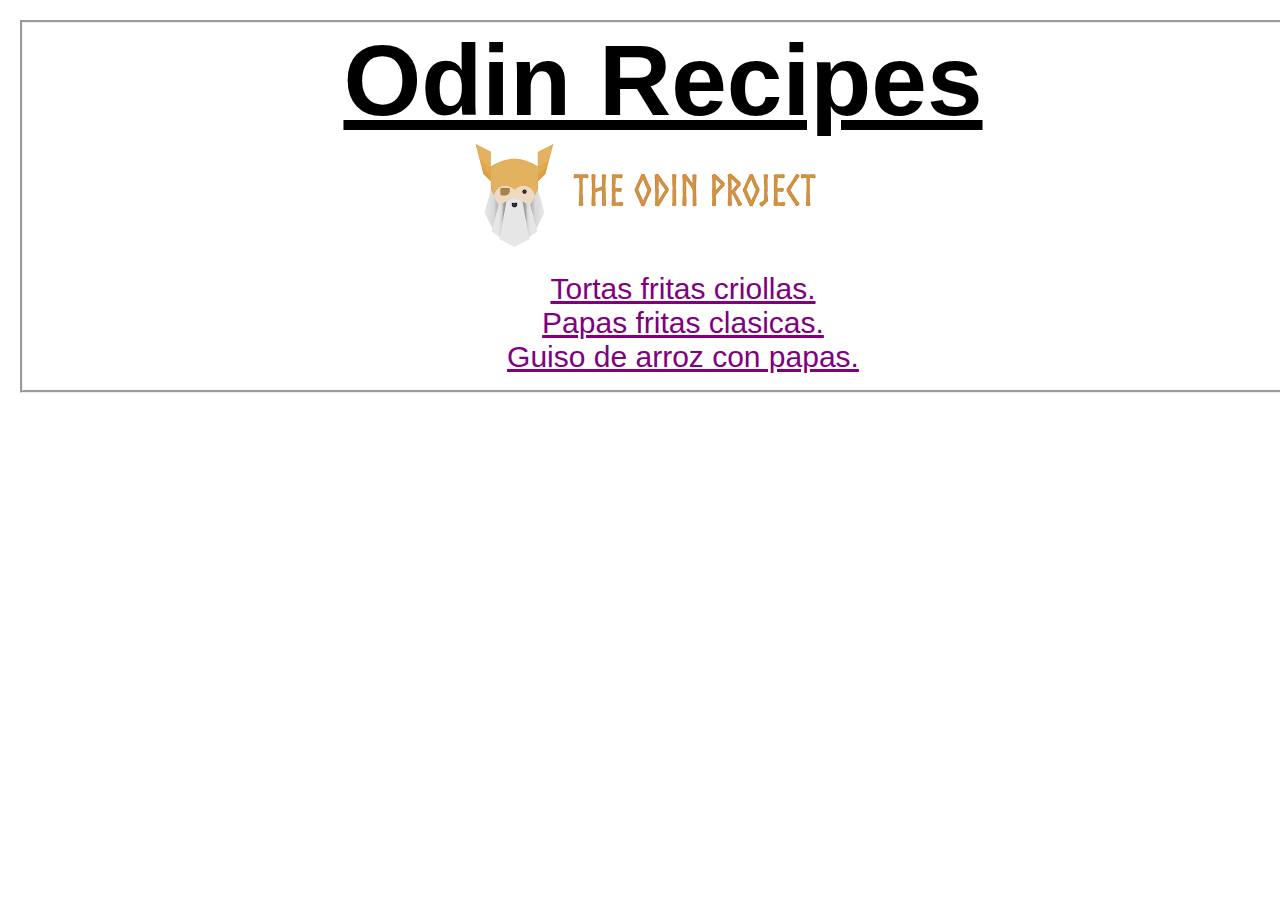
<file: index.html>
<!DOCTYPE html>
<html lang="en">
    <head>
        <meta charset="utf-8">
        <title>Homepage | Odin Recipes</title>
        <link href="style.css" rel="stylesheet">
    </head>
    <body>
        <div class="homepage-container">
            <h1>Odin Recipes</h1>
            <img src="img/odin.png">
            <ul>
                <li><a href="./recipes/tortas-fritas.html" target="_blank">Tortas fritas criollas.</a></li>
                <li><a href="./recipes/papas-fritas.html" target="_blank">Papas fritas clasicas.</a></li>
                <li><a href="./recipes/guiso-arroz.html" target="_blank">Guiso de arroz con papas.</a></li>
            </ul>
        </div>
        
    </body>
</html>
</file>
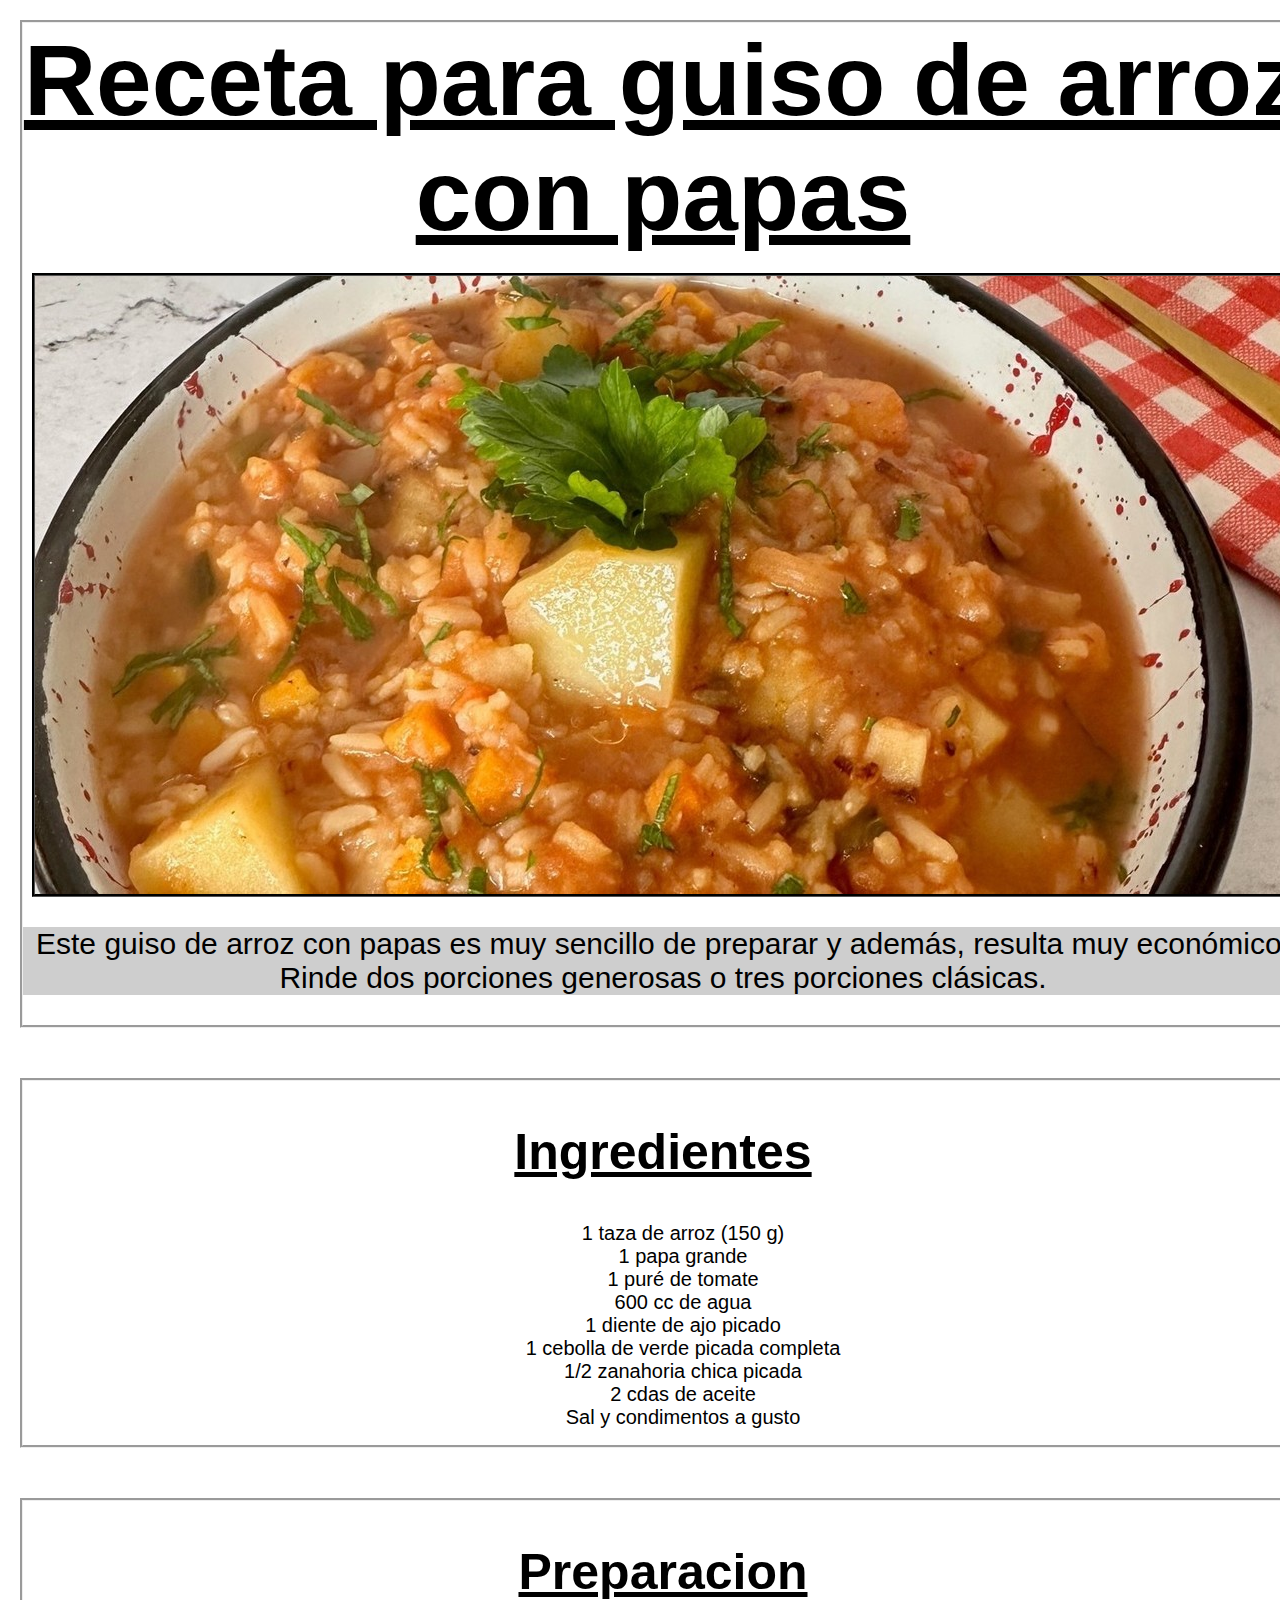
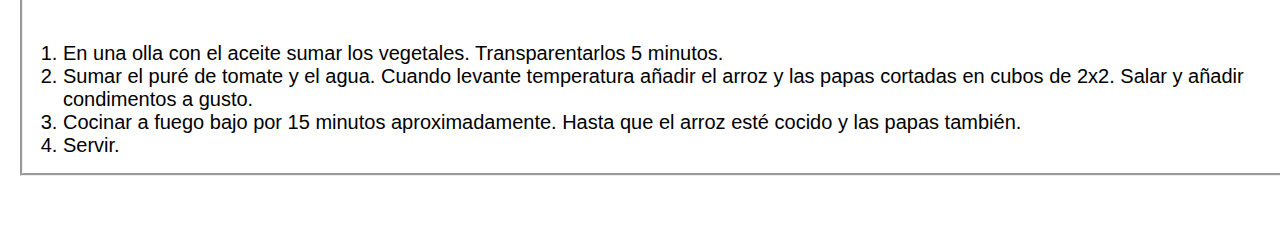
<file: recipes/guiso-arroz.html>
<!DOCTYPE html>
<html lang="en">
<head>
    <meta charset="UTF-8">
    <meta name="viewport" content="width=device-width, initial-scale=1.0">
    <link href="../style.css" rel="stylesheet">
    <title>Guiso de arroz con papas | Odin Recipes</title>
</head>
<body>
    <div class="intro-container">
        <h1>Receta para guiso de arroz con papas</h1>
        <img src="../img/guisoarroz.jpg">
        <p>Este guiso de arroz con papas es muy sencillo de preparar y además, resulta muy económico. Rinde dos porciones generosas o tres porciones clásicas.</p>
    </div>
    <div class="ingredients-container">
        <h2>Ingredientes</h2>
        <ul>
            <li>1 taza de arroz (150 g)</li>
            <li>1 papa grande</li>
            <li>1 puré de tomate</li>
            <li>600 cc de agua</li>
            <li>1 diente de ajo picado</li>
            <li>1 cebolla de verde picada completa</li>
            <li>1/2 zanahoria chica picada</li>
            <li>2 cdas de aceite</li>
            <li>Sal y condimentos a gusto</li>
        </ul>
    </div>
    <div class="prep-container">
         <h2>Preparacion</h2>
        <ol>
            <li>En una olla con el aceite sumar los vegetales. Transparentarlos 5 minutos.</li>
            <li>Sumar el puré de tomate y el agua. Cuando levante temperatura añadir el arroz y las papas cortadas en cubos de 2x2. Salar y añadir condimentos a gusto.</li>
            <li>Cocinar a fuego bajo por 15 minutos aproximadamente. Hasta que el arroz esté cocido y las papas también.</li>
            <li>Servir.</li>
        </ol>
    </div> 
</body>
</html>
</file>
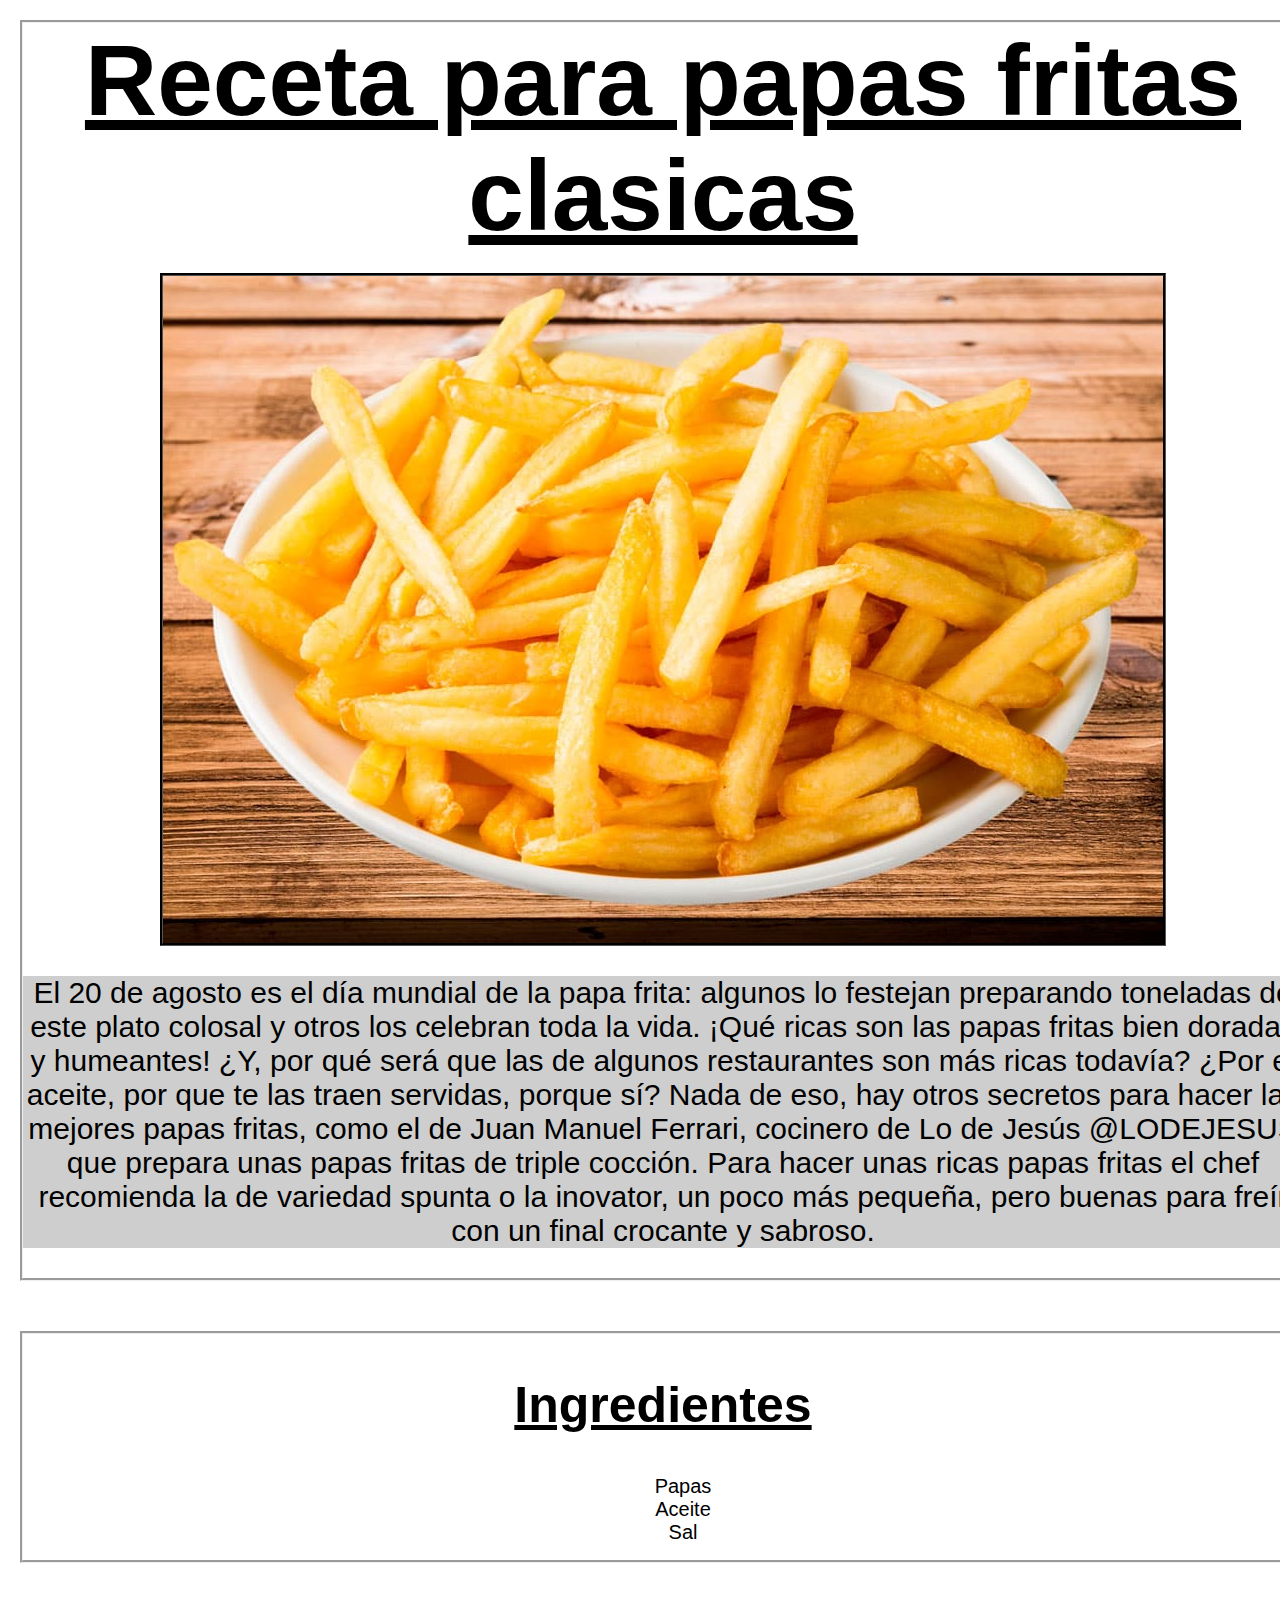
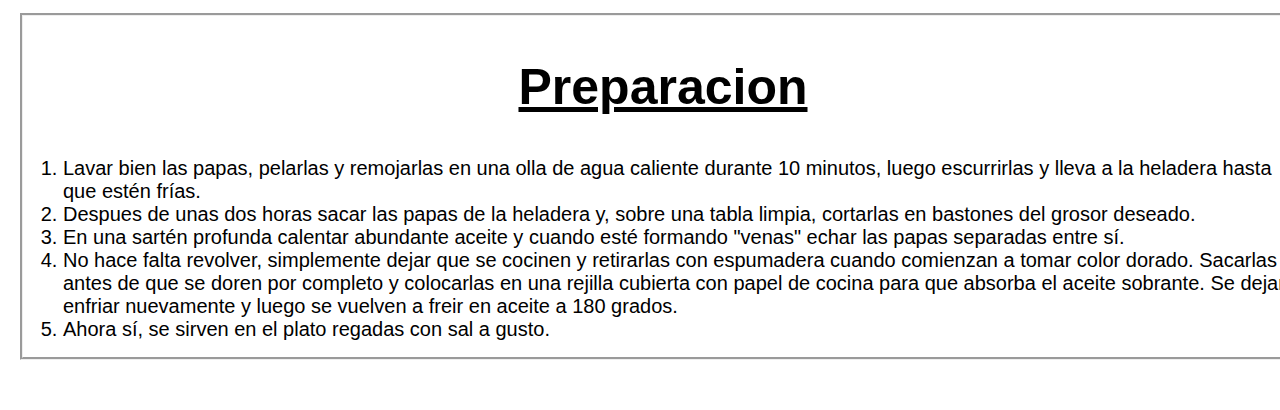
<file: recipes/papas-fritas.html>
<!DOCTYPE html>
<html lang="en">
<head>
    <meta charset="UTF-8">
    <meta name="viewport" content="width=device-width, initial-scale=1.0">
    <link href="../style.css" rel="stylesheet">
    <title>Papas fritas clasicas | Odin Recipes</title>
</head>
<body>
    <div class="intro-container">
        <h1>Receta para papas fritas clasicas</h1>
        <img src="../img/papasfritas.jpg">
        <p>El 20 de agosto es el día mundial de la papa frita: algunos lo festejan preparando toneladas de este plato colosal y otros los celebran toda la vida. ¡Qué ricas son las papas fritas bien doradas y humeantes! ¿Y, por qué será que las de algunos restaurantes son más ricas todavía? ¿Por el aceite, por que te las traen servidas, porque sí? Nada de eso, hay otros secretos para hacer las mejores papas fritas, como el de Juan Manuel Ferrari, cocinero de Lo de Jesús @LODEJESUS que prepara unas papas fritas de triple cocción. Para hacer unas ricas papas fritas el chef recomienda la de variedad spunta o la inovator, un poco más pequeña, pero buenas para freír con un final crocante y sabroso.</p>
    </div>
    <div class="ingredients-container">
        <h2>Ingredientes</h2>
        <ul>
            <li>Papas</li>
            <li>Aceite</li>
            <li>Sal</li>
        </ul>
    </div>
    <div class="prep-container">
        <h2>Preparacion</h2>
        <ol>
            <li>Lavar bien las papas, pelarlas y remojarlas en una olla de agua caliente durante 10 minutos, luego escurrirlas y lleva a la heladera hasta que estén frías.</li>
            <li>Despues de unas dos horas sacar las papas de la heladera y, sobre una tabla limpia, cortarlas en bastones del grosor deseado.</li>
            <li>En una sartén profunda calentar abundante aceite y cuando esté formando "venas" echar las papas separadas entre sí.</li>
            <li>No hace falta revolver, simplemente dejar que se cocinen y retirarlas con espumadera cuando comienzan a tomar color dorado. Sacarlas antes de que se doren por completo y colocarlas en una rejilla cubierta con papel de cocina para que absorba el aceite sobrante. Se dejan enfriar nuevamente y luego se vuelven a freir en aceite a 180 grados.</li>
            <li>Ahora sí, se sirven en el plato regadas con sal a gusto.</li>
        </ol>
    </div>  
</body>
</html>
</file>
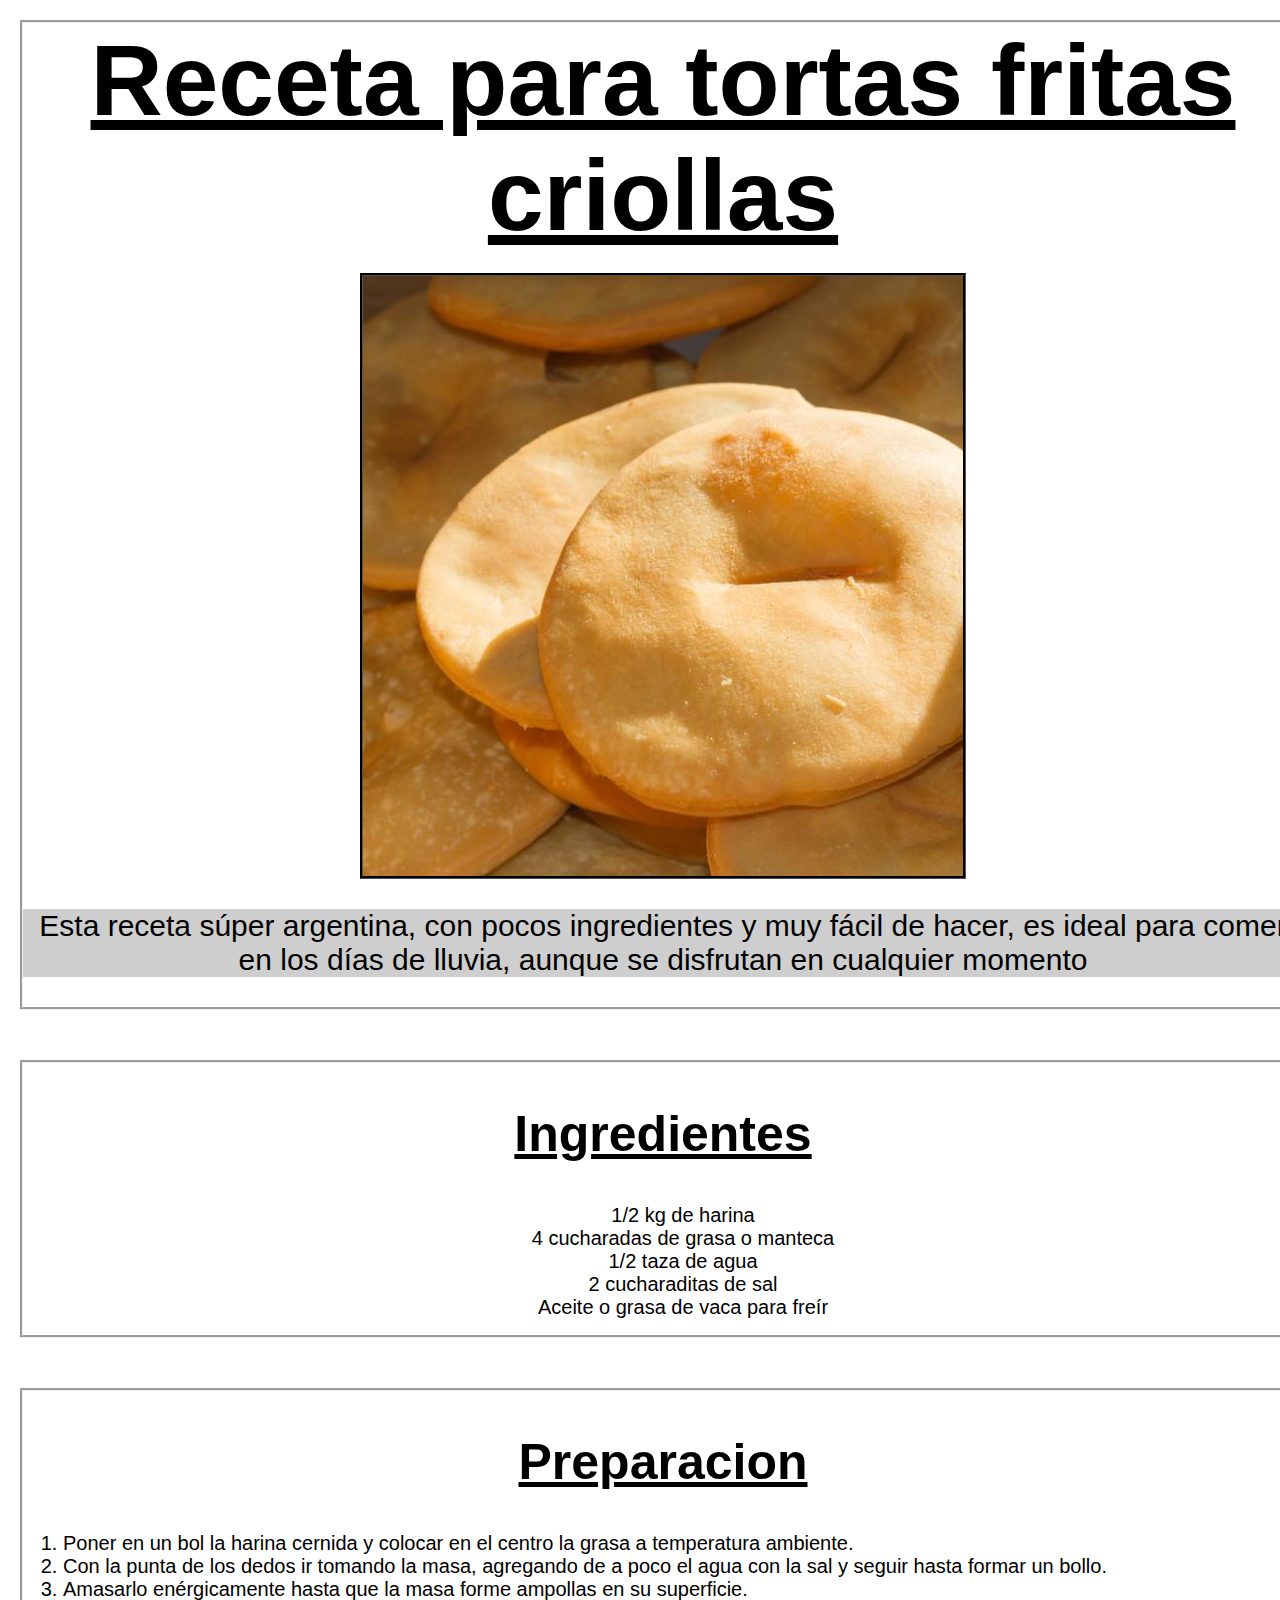
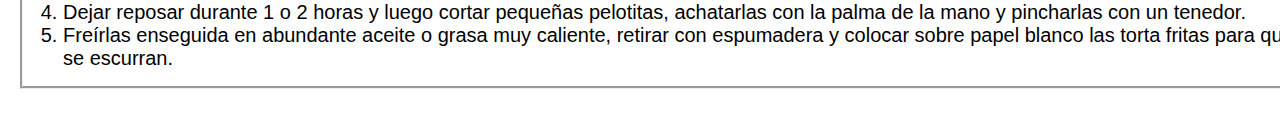
<file: recipes/tortas-fritas.html>
<!DOCTYPE html>
<html lang="en">
<head>
    <meta charset="UTF-8">
    <meta name="viewport" content="width=device-width, initial-scale=1.0">
    <link href="../style.css" rel="stylesheet">
    <title>Torta frita criolla | Odin Recipes</title>
</head>
<body>
    <div class="intro-container">
        <h1>Receta para tortas fritas criollas</h1>
        <img src="../img/tortafrita.jpg">
        <p>Esta receta súper argentina, con pocos ingredientes y muy fácil de hacer, es ideal para comer en los días de lluvia, aunque se disfrutan en cualquier momento</p>
    </div>
    <div class="ingredients-container">
        <h2>Ingredientes</h2>
        <ul>
            <li>1/2 kg de harina</li>
            <li>4 cucharadas de grasa o manteca</li>
            <li>1/2 taza de agua</li>
            <li>2 cucharaditas de sal</li>
            <li>Aceite o grasa de vaca para freír</li>
        </ul>
    </div>
    <div class="prep-container">
        <h2>Preparacion</h2>
        <ol>
            <li>Poner en un bol la harina cernida y colocar en el centro la grasa a temperatura ambiente.</li>
            <li>Con la punta de los dedos ir tomando la masa, agregando de a poco el agua con la sal y seguir hasta formar un bollo.</li>
            <li>Amasarlo enérgicamente hasta que la masa forme ampollas en su superficie.</li>
            <li>Dejar reposar durante 1 o 2 horas y luego cortar pequeñas pelotitas, achatarlas con la palma de la mano y pincharlas con un tenedor.</li>
            <li>Freírlas enseguida en abundante aceite o grasa muy caliente, retirar con espumadera y colocar sobre papel blanco las torta fritas para que se escurran.</li>
        </ol>
    </div>
</body>
</html>
</file>
<file: style.css>
* {
    font-family: Helvetica, sans-serif;
}

body {
    margin: 20px;
    padding: 0;
    border: 0;
}

.homepage-container,
.intro-container,
.ingredients-container,
.prep-container {
    width: 1280px;
    margin: auto;
    margin-bottom: 50px;
    background-color: rgb(255, 255, 255);
    border-color: black;
    border: 3px;
    border-style: groove;
}

.homepage-container h1 {
    margin: auto;
    text-align: center;
    color: black;
}

.homepage-container img {
    display: block;
    margin: auto;
}

.homepage-container li {
    color: black;
    list-style: none;
    text-align: center;
}

.intro-container h1 {
    margin: auto;
    text-align: center;
    color: black;
}

.intro-container img {
    display: block;
    margin: 20px auto;
    border: 3px;
    border-color: black;
    border-style: groove;
}

.intro-container p {
    background-color: rgb(206, 206, 206);
    color: black;
    text-align: center;
    box-sizing: border-box;
}

h1 {
    font-size: 100px;
    font-weight: bolder;
    color: green;
    text-decoration: underline;
}

h2 {
    font-size: 50px;
    font-weight: bolder;
    color:black;
    text-decoration: underline;
    text-align: center;
}

ul {
    text-align: center;
    list-style: none;
}

li {
    color: black;
    font-size: 20px;
}

p {
    font-size: 30px;
    color: green;
    background-color: aquamarine;
}

a {
    font-size: 30px;
    color: purple;
}
</file>
